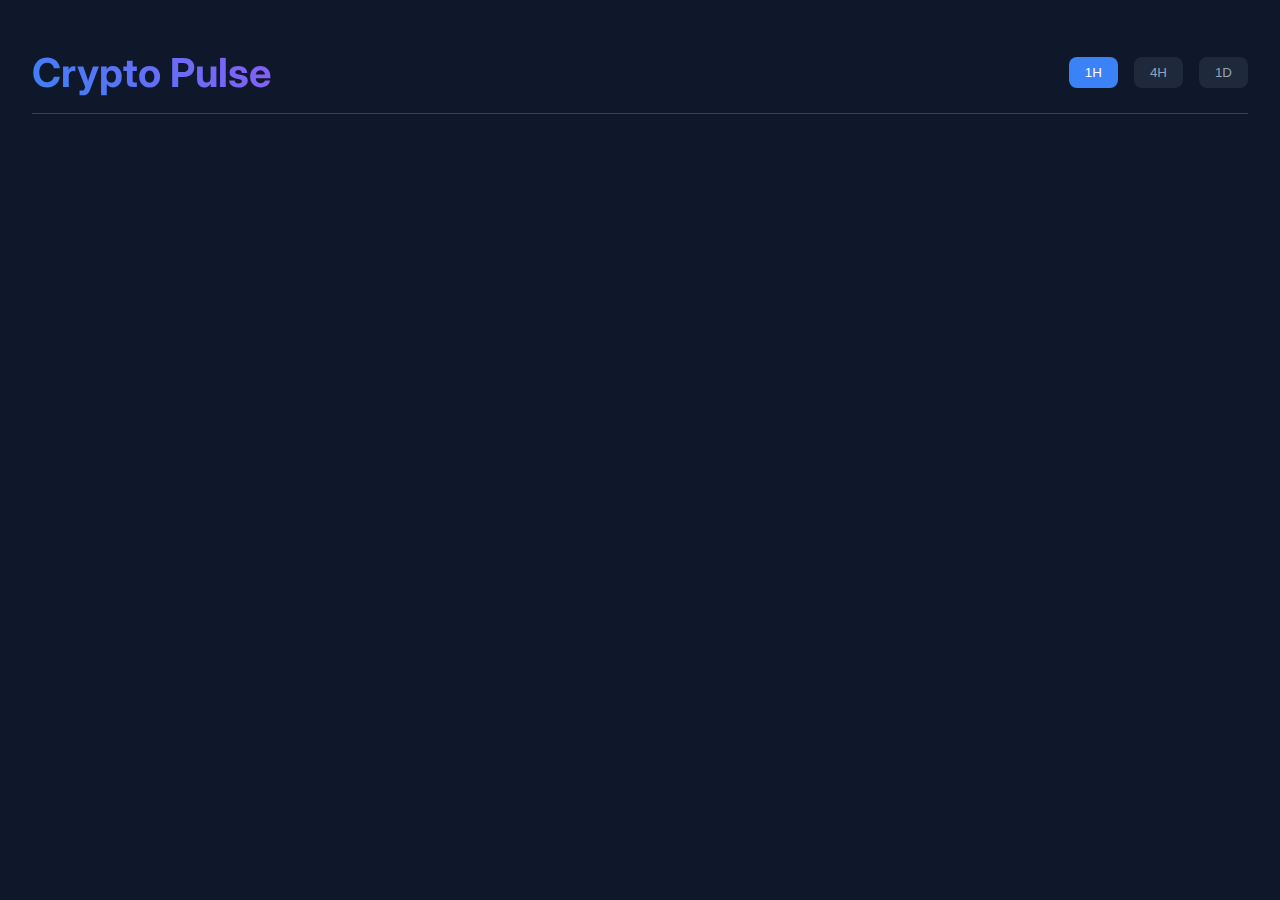
<file: crypto.2025.html>
<!DOCTYPE html>
<html lang="en">
<head>
    <meta charset="UTF-8">
    <meta name="viewport" content="width=device-width, initial-scale=1.0">
    <title>Crypto Pulse - Live Tracker</title>
    <link href="https://fonts.googleapis.com/css2?family=Inter:wght@300;400;500;600;700&display=swap" rel="stylesheet">
    <style>
        :root {
            --primary-bg: #0f172a;
            --card-bg: #1e293b;
            --positive: #10b981;
            --negative: #ef4444;
            --accent: #3b82f6;
        }

        body {
            margin: 0;
            padding: 0;
            background: var(--primary-bg);
            color: white;
            font-family: 'Inter', sans-serif;
            min-height: 100vh;
        }

        .container {
            max-width: 1400px;
            margin: 0 auto;
            padding: 2rem;
        }

        .header {
            display: flex;
            justify-content: space-between;
            align-items: center;
            margin-bottom: 2rem;
            padding: 1rem 0;
            border-bottom: 1px solid #334155;
        }

        h1 {
            font-size: 2.5rem;
            margin: 0;
            background: linear-gradient(45deg, #3b82f6, #8b5cf6);
            -webkit-background-clip: text;
            -webkit-text-fill-color: transparent;
        }

        .timeframe-selector {
            display: flex;
            gap: 1rem;
        }

        .timeframe-btn {
            background: var(--card-bg);
            border: none;
            color: #94a3b8;
            padding: 0.5rem 1rem;
            border-radius: 8px;
            cursor: pointer;
            transition: all 0.3s ease;
        }

        .timeframe-btn.active {
            background: var(--accent);
            color: white;
        }

        .crypto-grid {
            display: grid;
            grid-template-columns: repeat(auto-fit, minmax(300px, 1fr));
            gap: 1.5rem;
        }

        .crypto-card {
            background: var(--card-bg);
            border-radius: 16px;
            padding: 1.5rem;
            position: relative;
            overflow: hidden;
            transition: transform 0.3s ease;
            border: 1px solid #334155;
        }

        .crypto-card:hover {
            transform: translateY(-5px);
        }

        .crypto-header {
            display: flex;
            align-items: center;
            margin-bottom: 1rem;
        }

        .crypto-icon {
            width: 40px;
            height: 40px;
            margin-right: 1rem;
            border-radius: 50%;
        }

        .crypto-name {
            font-size: 1.2rem;
            font-weight: 600;
        }

        .crypto-symbol {
            color: #94a3b8;
            font-size: 0.9rem;
        }

        .price-container {
            display: flex;
            justify-content: space-between;
            align-items: center;
            margin-bottom: 1rem;
        }

        .price {
            font-size: 1.5rem;
            font-weight: 600;
            display: flex;
            align-items: center;
            gap: 0.5rem;
        }

        .change-indicator {
            font-size: 1.2rem;
        }

        .up {
            color: var(--positive);
        }

        .down {
            color: var(--negative);
        }

        .recommendation {
            padding: 0.5rem 1rem;
            border-radius: 8px;
            font-weight: 500;
            text-align: center;
            margin-top: 1rem;
            background: rgba(255,255,255,0.05);
        }

        .buy {
            color: var(--positive);
            border: 1px solid var(--positive);
        }

        .sell {
            color: var(--negative);
            border: 1px solid var(--negative);
        }

        .hold {
            color: #f59e0b;
            border: 1px solid #f59e0b;
        }

        @keyframes priceFlash {
            0% { opacity: 0.5; transform: scale(1); }
            50% { opacity: 1; transform: scale(1.05); }
            100% { opacity: 0.5; transform: scale(1); }
        }

        .price-flash {
            animation: priceFlash 0.5s ease-in-out;
        }

        .glow {
            position: absolute;
            width: 200px;
            height: 200px;
            background: radial-gradient(circle, rgba(59,130,246,0.2) 0%, rgba(0,0,0,0) 70%);
            pointer-events: none;
        }
    </style>
</head>
<body>
    <div class="container">
        <div class="header">
            <h1>Crypto Pulse</h1>
            <div class="timeframe-selector">
                <button class="timeframe-btn active" data-timeframe="1h">1H</button>
                <button class="timeframe-btn" data-timeframe="4h">4H</button>
                <button class="timeframe-btn" data-timeframe="1D">1D</button>
            </div>
        </div>

        <div class="crypto-grid" id="cryptoGrid"></div>
    </div>

    <script>
        const API_URL = 'https://api.coingecko.com/api/v3/coins/markets?vs_currency=usd&order=market_cap_desc&per_page=10&page=1&sparkline=false';
        let selectedTimeframe = '1h';
        
        const cryptoData = [
            { id: 'bitcoin', symbol: 'btc', name: 'Bitcoin', fullName: 'Bitcoin (BTC)' },
            { id: 'ethereum', symbol: 'eth', name: 'Ethereum', fullName: 'Ethereum (ETH)' },
            { id: 'binancecoin', symbol: 'bnb', name: 'BNB', fullName: 'BNB (BNB)' },
            { id: 'ripple', symbol: 'xrp', name: 'XRP', fullName: 'Ripple (XRP)' },
            { id: 'cardano', symbol: 'ada', name: 'Cardano', fullName: 'Cardano (ADA)' },
            { id: 'solana', symbol: 'sol', name: 'Solana', fullName: 'Solana (SOL)' },
            { id: 'dogecoin', symbol: 'doge', name: 'Dogecoin', fullName: 'Dogecoin (DOGE)' },
            { id: 'polkadot', symbol: 'dot', name: 'Polkadot', fullName: 'Polkadot (DOT)' },
            { id: 'litecoin', symbol: 'ltc', name: 'Litecoin', fullName: 'Litecoin (LTC)' },
            { id: 'chainlink', symbol: 'link', name: 'Chainlink', fullName: 'Chainlink (LINK)' }
        ];

        // Mock recommendation engine
        function getRecommendation(changePercentage) {
            if (changePercentage > 3) return { action: 'BUY', confidence: 'High' };
            if (changePercentage > 1) return { action: 'BUY', confidence: 'Medium' };
            if (changePercentage < -3) return { action: 'SELL', confidence: 'High' };
            if (changePercentage < -1) return { action: 'SELL', confidence: 'Medium' };
            return { action: 'HOLD', confidence: 'Neutral' };
        }

        async function fetchPrices() {
            try {
                const response = await fetch(API_URL);
                const data = await response.json();
                updatePrices(data);
            } catch (error) {
                console.error('Error fetching prices:', error);
            }
        }

        function updatePrices(data) {
            const cryptoGrid = document.getElementById('cryptoGrid');
            cryptoGrid.innerHTML = '';

            data.forEach(crypto => {
                const storedData = JSON.parse(localStorage.getItem(crypto.id) || '{}');
                const previousPrice = storedData.price || crypto.current_price;
                const priceChange = crypto.current_price - previousPrice;
                const changePercentage = ((priceChange / previousPrice) * 100).toFixed(2);
                
                const recommendation = getRecommendation(changePercentage);

                const card = document.createElement('div');
                card.className = 'crypto-card';
                
                card.innerHTML = `
                    <div class="glow"></div>
                    <div class="crypto-header">
                        <img src="https://cryptoicon-api.vercel.app/api/icon/${crypto.symbol}" class="crypto-icon">
                        <div>
                            <div class="crypto-name">${cryptoData.find(c => c.id === crypto.id)?.fullName}</div>
                            <div class="crypto-symbol">Rank #${crypto.market_cap_rank}</div>
                        </div>
                    </div>
                    
                    <div class="price-container">
                        <div class="price ${priceChange >= 0 ? 'up' : 'down'}">
                            <span class="change-indicator">${priceChange >= 0 ? '▲' : '▼'}</span>
                            $${crypto.current_price.toLocaleString()}
                        </div>
                        <div class="${priceChange >= 0 ? 'up' : 'down'}">
                            ${changePercentage}%
                        </div>
                    </div>

                    <div class="recommendation ${recommendation.action.toLowerCase()}">
                        ${recommendation.action} (${recommendation.confidence})
                    </div>
                `;

                // Add flash animation
                const priceElement = card.querySelector('.price');
                priceElement.classList.add('price-flash');
                setTimeout(() => priceElement.classList.remove('price-flash'), 500);

                cryptoGrid.appendChild(card);
                localStorage.setItem(crypto.id, JSON.stringify({ price: crypto.current_price }));
            });
        }

        // Timeframe selection
        document.querySelectorAll('.timeframe-btn').forEach(btn => {
            btn.addEventListener('click', () => {
                document.querySelectorAll('.timeframe-btn').forEach(b => b.classList.remove('active'));
                btn.classList.add('active');
                selectedTimeframe = btn.dataset.timeframe;
                // Add timeframe-based data fetching logic here
                fetchPrices();
            });
        });

        // Initial load
        fetchPrices();
        setInterval(fetchPrices, 10000);
    </script>
</body>
</html>
</file>
